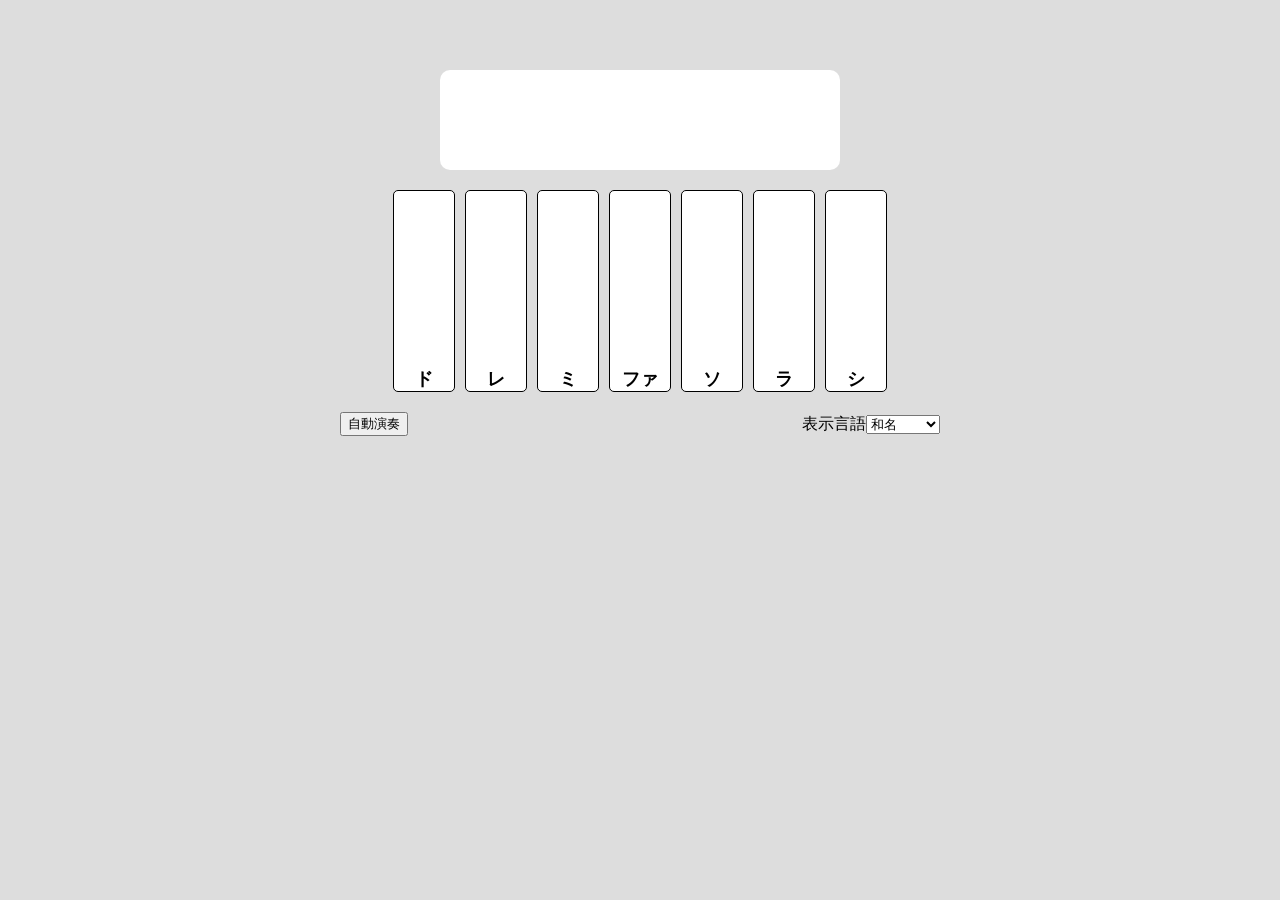
<file: htdocs/js/index.html>
<!DOCTYPE html>
<html lang="ja">

<head>
    <meta charset="UTF-8">
    <meta name="viewport" content="width=device-width, initial-scale=1.0">
    <title>最終課題「簡易ピアノアプリ」</title>
    <style>
        body {
            background-color: #ddd;
            font-family: "Noto Sans JP";
            min-width: 375px;
            margin: 0;
        }
        .container {
            max-width: 600px;
            margin: 0 auto;
            padding: 20px;
        }
        #autoplay-status {
            max-width: 400px;
            height: 30px;
            text-align: center;
            font-size: 18px;
            margin: auto;
        }
        #textbox {
            max-width: 400px;
            height: 100px;
            margin: 20px auto;
            background-color: #fff;
            border-radius: 10px;
            display: flex;
            justify-content: center;
            align-items: center;
        }
        #note-name {
            font-size: 24px;
            font-weight: bold;
        }
        #keyboard {
            display: flex;
            justify-content: center;
            margin-bottom: 20px;
        }
        .key {
            width: 60px;
            height: 200px;
            margin: 0 5px;
            background-color: #fff;
            border: 1px solid #000;
            border-radius: 5px;
            display: flex;
            justify-content: center;
            align-items: flex-end;
            font-size: 18px;
            font-weight: bold;
            cursor: pointer; /* カーソルをポインターに変更 */
        }

        .key.active {
            /* キーを押したとき、演奏されたときのキーの設定 */
            background-color: #ddd; /* 演奏中の鍵盤の色 */
        }

        .button-functions {
            display: flex;
            justify-content: space-between;
        }

        .converter {
            display: flex;
            align-items: center;
        }

        .input {
            display: block;
            margin: 10px auto;
            padding: 10px 20px;
            font-size: 16px;
            display: flex;
            justify-content: center;
            align-items: center;
            cursor: pointer; /* カーソルをポインターに変更 */
        }
    </style>
    <script src="https://code.jquery.com/jquery-3.6.0.min.js"></script>
</head>
<body>
    <div class="container">
        <!-- 自動演奏中かどうかのメッセージ-->
        <p id="autoplay-status"></p>
        <div id="textbox">
            <!--  2. 音名表示エリア-->
            <p id="note-name"></p>
        </div>
        <div id="keyboard">
        <!-- 1. 鍵盤：「ドレミファソラシ」の「音名」が書かれた7つのdiv要素-->
            <div class="key" id="C">ド</div>
            <div class="key" id="D">レ</div>
            <div class="key" id="E">ミ</div>
            <div class="key" id="F">ファ</div>
            <div class="key" id="G">ソ</div>
            <div class="key" id="A">ラ</div>
            <div class="key" id="H">シ</div>
        </div>
        <div class="button-functions">
    <!-- 3. 自動演奏ボタン：「自動演奏」と記述されたボタン-->
            <input type="button" value="自動演奏" id="auto-play">
    <!-- 4. 要件外機能追加：「音名変換機能」：音名を3言語のどれかに変換するボタン-->
            <div class="converter">
                <label for="language-select">表示言語</label>
                <select id="language-select">
                    <option value="japanese">和名</option>
                    <option value="german">ドイツ語</option>
                    <option value="english">英語</option>
                </select>
            </div>
        </div>
    </div>

    <script>
    // 0:共通定数定義・DOM定義
        //音の情報を一本化するための定数：音名セットと周波数をまとめて定義する
        const NOTE_DEFINITIONS = {
            do: { japanese: "ド", german: "C", english: "C", frequency: 261.63 },
            re: { japanese: "レ", german: "D", english: "D", frequency: 293.66 },
            mi: { japanese: "ミ", german: "E", english: "E", frequency: 329.63 },
            fa: { japanese: "ファ", german: "F", english: "F", frequency: 349.23 },
            so: { japanese: "ソ", german: "G", english: "G", frequency: 392.0 },
            la: { japanese: "ラ", german: "A", english: "A", frequency: 440.0 },
            si: { japanese: "シ", german: "H", english: "B", frequency: 493.88 },
            rest: { japanese: "休符", german: "Pause", english: "Rest", frequency: null },
        };
        const KEY_NOTE_IDS = ["do", "re", "mi", "fa", "so", "la", "si"]; // 鍵盤の順番に対応する音のIDが入った配列

    // 0:DOM定義：よくつかう用語・要素を定数化
        
        const REST_NOTE_ID = "rest";
        const DEFAULT_NOTE_DISPLAY_DURATION_MS = 1000;
        const AUTO_PLAY_START_LABEL = "自動演奏";
        const AUTO_PLAY_STOP_LABEL = "演奏中止";
        const DEFAULT_LANGUAGE = "japanese";

        const $keys = $(".key");
        const $noteName = $("#note-name");
        const $languageSelect = $("#language-select");
        const $autoPlayButton = $("#auto-play");
        const $autoPlayStatus = $("#autoplay-status");


        const AUDIO_VOLUME = 0.2;
        const AUDIO_WAVE_TYPE = "sine";//sine 波は素直な電子音

        //

        // 1:音名変換マップを作成する関数
        /* 内部IDによる管理にしたのでここはコメントアウトする
        // 全ての言語の音名をキーにして、日本語の音名を値にするマップを作成する
        function getJapaneseNoteNameMap() {
             const japaneseNoteNameMap = {};// 変換マップを格納するオブジェクトを定義：初期値は空のオブジェクト

             // すべての言語ごとに、音名を日本語の音名に変換するマップを作成する
             Object.keys(NOTE_LABELS_MAP).forEach(function (language) {
                // NOTE_LABELS_MAPから言語ごとの音名セットを取り出して、さらにその中の音名を日本語の音名に変換するマップを作成する
                NOTE_LABELS_MAP[language].forEach(function (label, index) {
                    // labelは変換前の音名、indexはその音名が何番目かを示す。indexを使って日本語の音名をNOTE_LABELS_MAPから取り出す
                    const japaneseNoteName = NOTE_LABELS_MAP.japanese[index];
                    // 変換前の音名をキー、日本語の音名を値として変換マップに追加する
                    japaneseNoteNameMap[label] = japaneseNoteName;
                });
            });

            japaneseNoteNameMap[REST_NOTE] = REST_NOTE; // 休符も変換マップに追加

            return japaneseNoteNameMap;
        }

        const JAPANESE_NOTE_NAME_MAP = getJapaneseNoteNameMap(); // 音名変換マップを定数化し実際に作成する

        // 音名を日本語の音名に変換する関数：引数は変換前の音名、返り値は日本語の音名。変換できない場合は元の音名を返す
        function normalizeNoteName(noteName) {
            const normalizedNoteName = JAPANESE_NOTE_NAME_MAP[noteName];

            if (normalizedNoteName === undefined) {
                return noteName; // 変換できない場合は元の音名を返す
            }

            return normalizedNoteName;
        }
        //日本語コメントアウト終了
        */

        //New1:音名変換マップを作成する関数
        //演奏処理が表示ラベルに依存しなくなるよう鍵盤の内部情報を noteId で扱う
        // noteId と言語を引数にして、NOTE_DEFINITIONSから対応する音名を取り出す関数
        function getNoteLabel(noteId, language) {
            const noteDefinition = NOTE_DEFINITIONS[noteId]; // noteIdからNOTE_DEFINITIONSの中の対応する定義を取り出す

            if (noteDefinition === undefined) {
                return ""; // 変換できない場合は空文字を返す
            }

            const noteLabel = noteDefinition[language]; // 定義の中から言語に対応する音名を取り出す

            if (noteLabel === undefined) {
                return noteDefinition[DEFAULT_LANGUAGE]; // 言語に対応する音名がない場合は、デフォルト言語の音名を返す
            }
            return noteLabel; // 言語に対応する音名を返す
        }

        // noteIdを引数にして、NOTE_DEFINITIONsから対応する日本語の音名を取り出す関数
        function getJapaneseLabel(noteId) {
            return getNoteLabel(noteId, "japanese");
        }

        // noteIdを引数にして、NOTE_DEFINITIONsから対応する周波数を取り出す関数
        function getFrequencyByNoteId(noteId) {
            const noteDefinition = NOTE_DEFINITIONS[noteId];

            if (noteDefinition === undefined) {
                return null;
            }

            return noteDefinition.frequency;
        }

        function initializeKeyNoteIds() {
            $keys.each(function (index) {
                const noteId = KEY_NOTE_IDS[index]; //KEY_NOTE_IDSは、鍵盤の順番に対応する音のIDが入った配列であるとする。indexを使って対応する音のIDを取り出す

                // noteIdが定義されていない場合はスキップする（安全策）
                if (noteId === undefined) {
                    return;
                }

                $(this).attr("data-note-id", noteId); // 鍵盤の要素に対応する音のIDをdata-note-id属性として追加する
            });
        }

        // 鍵盤の要素を引数にして、その鍵盤のnoteIdを返す関数
        function getKeyNoteId($keyElement) {
            const noteId = $keyElement.attr("data-note-id"); // 鍵盤の要素からdata-note-id属性の値を取得する

            if (noteId === undefined) {
                return ""; // data-note-id属性が定義されていない場合は空文字を返す（安全策）
            }
            return noteId; // 鍵盤の要素からdata-note-id属性の値(=noteID)を取得して返す
        }

        // 鍵盤探索処理: noteIdを引数にして、対応する鍵盤の要素を返す関数
        function getKeyByNoteId(noteId) {
            return $keys.filter(function () {
                return getKeyNoteId($(this)) === noteId;
            });
        }

        // 鍵盤の要素を引数にして、その鍵盤のnoteIdを取り出し、さらにそのnoteIdと現在の言語を引数にして、NOTE_LABELS_MAPから音名を取り出して返す関数
        function updateKeyLabels(language) {
            $keys.each(function () {
                const $keyElement = $(this);
                const noteId = getKeyNoteId($keyElement);
                $keyElement.text(getNoteLabel(noteId, language));
            });
        }

        // --- 2.表示機能 ---
        //画面に音名セットする
        function setNoteNameDisplay(noteLabel) {
            $noteName.text(noteLabel);
        }
        //音名セットを外す
        function clearNoteNameDisplay() {
            setNoteNameDisplay(""); // 音名表示エリアに空文字をセットする関数呼び出し
        }
        // 鍵盤が演奏されたときの表示処理（要件外機能追加：演奏した鍵盤は色を変更する機能）:キーの活性化
        function activateKey($keyElement, durationMs) {
            // キーの表示をactiveに:クラス名にactiveを追加
            $keyElement.addClass("active");
            // 時間が来たらactiveを除く
            setTimeout(function () {
                $keyElement.removeClass("active");
            }, durationMs);
        }
        //キー活性化を解除する
        function clearActiveKeys() {
            $keys.removeClass("active");
        }
        //一定時間後に表示を消す予約だけする関数
        function scheduleNoteNameClear(noteLabel, durationMs) {
            setTimeout(function () {
                if ($noteName.text() === noteLabel) {
                    clearNoteNameDisplay();
                }
            }, durationMs);
        }
        
        //ハイライト：見つけた鍵盤を光らせる処理
        function highlightKeyByNoteId(noteId, durationMs) {
            const $matchedKey = getKeyByNoteId(noteId);

            if ($matchedKey.length === 0) {
                return;
            }

            activateKey($matchedKey, durationMs);
        }
        //画面に音を表示する処理:noteIDを引数にして、音名表示とキーの表示を両方とも行う処理
        function showNoteName(noteId, durationMs) {
            const currentLanguage = $languageSelect.val() || DEFAULT_LANGUAGE; // 現在の言語かデフォルト言語を取得する
            const noteLabel = getNoteLabel(noteId, currentLanguage);　// noteIdと現在の言語を引数にして、NOTE_LABELS_MAPから音名を取り出す関数を呼び出す
            // 音名表示エリアに音名を表示
            setNoteNameDisplay(noteLabel);
            //一定時間後に表示を消す予約をする
            scheduleNoteNameClear(noteLabel, durationMs);
        }
        //画面に音を表示しない処理：音名表示とキーの表示を両方とも消す
        function renderRestState() {
            clearNoteNameDisplay();
            clearActiveKeys();
        }

        //表示処理をまとめた関数：音名表示とキーの表示を両方とも行う
        function renderPlayedNote(noteId, durationMs) {
            clearActiveKeys(); 
            showNoteName(noteId, durationMs); //音名表示
            highlightKeyByNoteId(noteId, durationMs);  //キーの表示
        }

        //renderPerformanceに音と休符の表示処理をまとめる：休符のときはキーと音名両方の表示とも消す処理（renderRestStateを呼び出す）、音があるときは音の表示処理（renderPlayedNote）を呼び出す処理
        function renderPerformance(noteId, durationMs) {
            if (noteId === REST_NOTE_ID) {
                renderRestState();
                return;
            }

            renderPlayedNote(noteId, durationMs);
        }

        // --- 3.演奏責務 ---
        // 音の再生処理をaudioPlayerにまとめる
        const audioPlayer = {
            audioContext: null, //AudioContextを管理するプロパティ：初期値はnull
            masterGainNode: null, //全ての音の出力を管理するゲインノードを管理するプロパティ：初期値はnull
            activeAudioNodes: [], //現在鳴っている音を管理するためのプロパティ：初期値は空の配列

            //初期化してブラウザ制約に対応する
            initialize() {
                if (this.audioContext !== null) {
                    return; // すでに起動している場合は何もしない
                }

                const AudioContextClass = window.AudioContext || window.webkitAudioContext; // ブラウザによっては webkitAudioContext である場合があるため、両方を試す

                if (AudioContextClass === undefined) {
                    return; //未対応ブラウザの場合は何もしない
                }

                this.audioContext = new AudioContextClass(); // AudioContext(音声空間) を作成
                this.masterGainNode = this.audioContext.createGain(); // ボリューム調整器を作成
                this.masterGainNode.gain.value = AUDIO_VOLUME; // ボリュームを設定
                this.masterGainNode.connect(this.audioContext.destination); // 出力先をスピーカーに接続
            },

            // ブラウザの制限解除用関数
            ensureReady() {
                this.initialize(); //AudioContextの初期化

                if (this.audioContext === null) {
                    return;
                }

                if (this.audioContext.state === "suspended") {
                    this.audioContext.resume(); //一時停止状態のときresumeすることで、ユーザー操作後の再生を可能にする
                }
            },

            removeActiveAudioNode(oscillatorNode) {
                this.activeAudioNodes = this.activeAudioNodes.filter(function (audioNode) {
                    return audioNode !== oscillatorNode;
                });
            },
            //演奏処理をまとめた関数：引数は音名Idと時間
            play(noteId, durationMs) {
                if (noteId === REST_NOTE_ID) {
                    return;// 休符のときは音を鳴らさない
                }

                this.ensureReady(); // AudioContextの準備

                if (this.audioContext === null || this.masterGainNode === null) {
                    return;
                }

                const frequency = getFrequencyByNoteId(noteId); // noteIdを引数にして、NOTE_DEFINITIONSから対応する周波数を取り出す関数を呼び出す
                if (frequency === null) {
                    return; // 周波数が見つからない場合は何もしない
                }

                //音の組み立て：オシレーターとゲインノードを作成して接続する
                const oscillatorNode = this.audioContext.createOscillator();
                const gainNode = this.audioContext.createGain();
                // 音の開始時間と終了時間を取得する
                const startTime = this.audioContext.currentTime;
                const endTime = startTime + (durationMs / 1000);
                // 音色と音程をセットする
                oscillatorNode.type = AUDIO_WAVE_TYPE;
                oscillatorNode.frequency.setValueAtTime(frequency, startTime);

                // 音の立ち上がりを自然にするため、最初は音量を0にしてからすぐに上げる(ノイズを防ぐエンベロープ制御)
                gainNode.gain.setValueAtTime(0, startTime);// 最初は音量0で無音
                gainNode.gain.linearRampToValueAtTime(0.5, startTime + 0.01);// 0.01秒で音量を0.5まで上げる
                oscillatorNode.connect(gainNode); // オシレーターをゲインノードに接続
                gainNode.connect(this.masterGainNode); // ゲインノードをマスターゲインノードに接続してスピーカーから音が出るようにする

                this.activeAudioNodes.push(oscillatorNode); // 鳴っている音を管理する配列にオシレーターを追加

                // 音が止まったときの処理：オシレーターが停止したときに、管理配列からオシレーターを削除し、ノードを切断してリソースを解放する
                oscillatorNode.onended = () => {
                    this.removeActiveAudioNode(oscillatorNode); // オシレーターが停止したときに管理配列からオシレーターを削除する
                    oscillatorNode.disconnect(); // オシレーターを切断してリソースを解放する
                    gainNode.disconnect(); // ゲインノードを切断してリソースを解放する
                };

                oscillatorNode.start(startTime); // 音を鳴らす
                oscillatorNode.stop(endTime);   // 音を止める時間をセット
            },

            stopAll() {
                this.activeAudioNodes.forEach(function (oscillatorNode) {
                    try {
                        oscillatorNode.stop(); // 鳴っているすべてのオシレーターを止める
                    } catch (error) {
                        // すでに停止済みの場合は何もしない
                    }
                });

                this.activeAudioNodes = []; // 管理配列を空にする
            }
        };

        // !!!. 演奏の共通入口定義：音の有無に関わらず、演奏処理を行うときはこの関数を呼び出すようにする。引数はnoteIdと時間
        function performNote(noteId, durationMs) {
            renderPerformance(noteId, durationMs);
            audioPlayer.play(noteId, durationMs);
        }

        // 4:手動演奏機能
        //演奏処理とイベント登録とを分ける
        function handleManualKeyPress($keyElement) {
            const noteId = getKeyNoteId($keyElement); // 鍵盤の要素からnoteIdを取得する
            //クリックした＝音があるので演奏処理をまとめた関数を呼び出す
            performNote(noteId, DEFAULT_NOTE_DISPLAY_DURATION_MS);
        }
        //手動演奏機能を有効にする処理
        function enableManualPlay() {
            // 二重登録防止のため初期値はoff()としてからしてから登録
            $keys.off("click").on("click", function () {
                handleManualKeyPress($(this));
            });

            $keys.css("cursor", "pointer");
        }

        // 手動演奏機能OFF
        function disableManualPlay() {
            $keys.off("click");
            $keys.css("cursor", "default");
        }

        // --- 5. 音名変換機能 ---
        function convertKeyLabels(language) {
        /*　内部IDによる管理にしたのでここはコメントアウトする
            const convertedNotes = NOTE_LABELS_MAP[language];

            if (convertedNotes === undefined) {
                return;
            }

            $keys.each(function (index) {
                $(this).text(convertedNotes[index]); // 鍵盤の文字を変換後の音名に変更
            });
        }
        //ここまでコメントアウト
        */
        updateKeyLabels(language);    //言語を引数とした変換処理を実行
        }


        $languageSelect.on("change", function () {
            const selectedLanguage = $(this).val(); //選択された言語を取得
            convertKeyLabels(selectedLanguage); // 言語を引数とした変換処理を実行
        });



        // --- 6. 楽譜データとパース ---
        const shiningStarNotes = `ド(0.5秒)休符(0.5秒)ド(0.5秒)休符(0.5秒)ソ(0.5秒)休符(0.5秒)ソ(0.5秒)休符(0.5秒)ラ(0.5秒)休符(0.5秒)ラ(0.5秒)休符(0.5秒)ソ(2秒)ファ(0.5秒)休符(0.5秒)ファ(0.5秒)休符(0.5秒)ミ(0.5秒)休符(0.5秒)ミ(0.5秒)休符(0.5秒)レ(0.5秒)休符(0.5秒)レ(0.5秒)休符(0.5秒)ド(2秒)ソ(0.5秒)休符(0.5秒)ソ(0.5秒)休符(0.5秒)ファ(0.5秒)休符(0.5秒)ファ(0.5秒)休符(0.5秒)ミ(0.5秒)休符(0.5秒)ミ(0.5秒)休符(0.5秒)レ(2秒)ソ(0.5秒)休符(0.5秒)ソ(0.5秒)休符(0.5秒)ファ(0.5秒)休符(0.5秒)ファ(0.5秒)休符(0.5秒)ミ(0.5秒)休符(0.5秒)ミ(0.5秒)休符(0.5秒)レ(2秒)ド(0.5秒)休符(0.5秒)ド(0.5秒)休符(0.5秒)ソ(0.5秒)休符(0.5秒)ソ(0.5秒)休符(0.5秒)ラ(0.5秒)休符(0.5秒)ラ(0.5秒)休符(0.5秒)ソ(2秒)ファ(0.5秒)休符(0.5秒)ファ(0.5秒)休符(0.5秒)ミ(0.5秒)休符(0.5秒)ミ(0.5秒)休符(0.5秒)レ(0.5秒)休符(0.5秒)レ(0.5秒)休符(0.5秒)ド(4秒)`;
        const tulipNotes = `ド(0.5秒)レ(0.5秒)ミ(1秒)ド(0.5秒)レ(0.5秒)ミ(1秒)ソ(0.5秒)ミ(0.5秒)レ(0.5秒)ド(0.5秒)レ(0.5秒)ミ(0.5秒)レ(1秒)ド(0.5秒)レ(0.5秒)ミ(1秒)ド(0.5秒)レ(0.5秒)ミ(1秒)ソ(0.5秒)ミ(0.5秒)レ(0.5秒)ド(0.5秒)レ(0.5秒)ミ(0.5秒)ド(1秒)ソ(0.25秒)休符(0.25秒)ソ(0.25秒)休符(0.25秒)ミ(0.25秒)休符(0.25秒)ソ(0.25秒)休符(0.25秒)ラ(0.25秒)休符(0.25秒)ラ(0.25秒)休符(0.25秒)ソ(1秒)ミ(0.25秒)休符(0.25秒)ミ(0.25秒)休符(0.25秒)レ(0.25秒)休符(0.25秒)レ(0.25秒)休符(0.25秒)ド(4秒)`;

        //NOTE_LABEL_TO_UD_MAPを定義：楽譜の音名を関数が読み取れるように変換するためのマップ：楽譜の音名をキー、対応する音のIDを値とするオブジェクト
        const NOTE_LABEL_TO_ID_MAP = {
            ド: "do",
            レ: "re",
            ミ: "mi",
            ファ: "fa",
            ソ: "so",
            ラ: "la",
            シ: "si",
            休符: REST_NOTE_ID
        };
        //shiningStarとtulipの楽譜を関数が読み取れるように変換を行う
        function parseNotes(scoreText) {
            const parsedNotes = []; // 音名をキー、対応する時間を値にもつ配列を定義：初期値は空配列
            const notePattern = /(ド|レ|ミ|ファ|ソ|ラ|シ|休符)\((\d+(\.\d+)?)秒\)/g; // 音名と時間を抽出する正規表現
            let matchedNoteData;

            while ((matchedNoteData = notePattern.exec(scoreText)) !== null) {
                const noteLabel = matchedNoteData[1]; // 正規表現の1番目のグループが音名
                const noteId = NOTE_LABEL_TO_ID_MAP[noteLabel]; // 音名から音のIDを取得

                if (noteId === undefined) {
                    continue; // 音名が定義されていない場合はスキップ
                }
                parsedNotes.push({ //noteキーとduration値を配列に追加していき、楽譜を関数が読み取れる配列へ変換する
                    noteId: noteId, // 音のIDをnoteキーにする
                    duration: parseFloat(matchedNoteData[2]) * 1000 //  秒数をmsにしたものを値に代入
                });
            }

            return parsedNotes;
        }

        const shiningStarParsedNotes = parseNotes(shiningStarNotes);
        const tulipParsedNotes = parseNotes(tulipNotes);

        const SONGS = [
            { name: "きらきら星", notes: shiningStarParsedNotes },
            { name: "チューリップの歌", notes: tulipParsedNotes }
        ];

    
        // --- 7. 自動演奏機能 ---
        let isAutoPlaying = false; // 演奏中かどうかのフラグ：初期設定はしていない状態
        let autoPlayTimerId = null; // setTimeoutを管理
    
        // 自動演奏開始時のUI
        function updateAutoPlayUiForStart(songName) {
            $autoPlayButton.val(AUTO_PLAY_STOP_LABEL);
            $autoPlayStatus.text(`自動演奏中です：${songName}`);
            disableManualPlay();
            // 自動演奏中は表示を日本語に変更して固定
            convertKeyLabels(DEFAULT_LANGUAGE);
            $languageSelect.val(DEFAULT_LANGUAGE).prop("disabled", true);
        }

        // 中止時のUI
        function updateAutoPlayUiForStop() {
            $autoPlayButton.val(AUTO_PLAY_START_LABEL);
            $autoPlayStatus.text("");
            renderRestState();　//演奏中の表示を消す、キー不活性化
            audioPlayer.stopAll(); //鳴っている音をすべて止める
            enableManualPlay(); //手動演奏機能復活
            // 言語選択を再び有効化
            $languageSelect.prop("disabled", false);
        }
        //自動演奏開始をまとめた関数の中で呼び出す演奏処理をまとめた関数を定義：引数は楽譜からとった音名と時間
        function playAutoNote(noteData) {
            performNote(noteData.noteId, noteData.duration);
        }

        //中止機能をまとめた関数
        function stopAutoPlay() {
            isAutoPlaying = false;
            clearTimeout(autoPlayTimerId);
            autoPlayTimerId = null;
            updateAutoPlayUiForStop();
        }

        //自動演奏開始をまとめた関数
        function startAutoPlay() {
            const randomSongIndex = Math.floor(Math.random() * SONGS.length); // 楽曲数に対して乱数をかけて整数値をとると１か２が選ばれる
            const selectedSong = SONGS[randomSongIndex]; // 選ばれた数値に応じて曲を定数にセットする。

            isAutoPlaying = true;
            updateAutoPlayUiForStart(selectedSong.name);
            audioPlayer.ensureReady(); // 自動演奏開始前にAudioContextを準備する

            let currentNoteIndex = 0; ///  楽譜で何番目の音かを変数定義かつ初期値設定

            function playNextNote() { //1個ずつ順番に演奏する機能
                if (isAutoPlaying !== true) {
                    return; // 中止されたら終了
                }

                // 曲の最後まで（楽曲の音数まで増やす)と終了時で分岐
                // 終了時が単純なので早期リターンする
                if (currentNoteIndex >= selectedSong.notes.length) {
                    stopAutoPlay();
                    return;
                }

                const currentNoteData = selectedSong.notes[currentNoteIndex]; // 楽譜から順番に音名を定数に代入、現在の楽譜の音を示す
                // 現在の楽譜の音について演奏処理を行う。
                playAutoNote(currentNoteData);
                currentNoteIndex++;
                // 次の音符の長さ分だけ待ってから次の音へ
                autoPlayTimerId = setTimeout(playNextNote,currentNoteData.duration);
            }

            playNextNote();
        }

        $autoPlayButton.on("click", function () {
            if (isAutoPlaying === true) {
                stopAutoPlay();
                return; //  演奏中におされたボタンは中止機能を作動、終了する
            }

            startAutoPlay(); //  isAutoPlaying === false,つまり演奏前におされたボタンは自動演奏機能を開始
        });

        // 8. 初期化
        function initializeApp() {
            initializeKeyNoteIds(); // 鍵盤にnoteIdをセットする
            enableManualPlay(); // 手動演奏機能を有効にする
            convertKeyLabels(DEFAULT_LANGUAGE); // 初期表示は日本語にする
            $languageSelect.val(DEFAULT_LANGUAGE); // 言語選択も初期表示は日本語にする
        }

        initializeApp(); // アプリの初期化処理を実行する
    </script>

</body>
</html>
</file>
